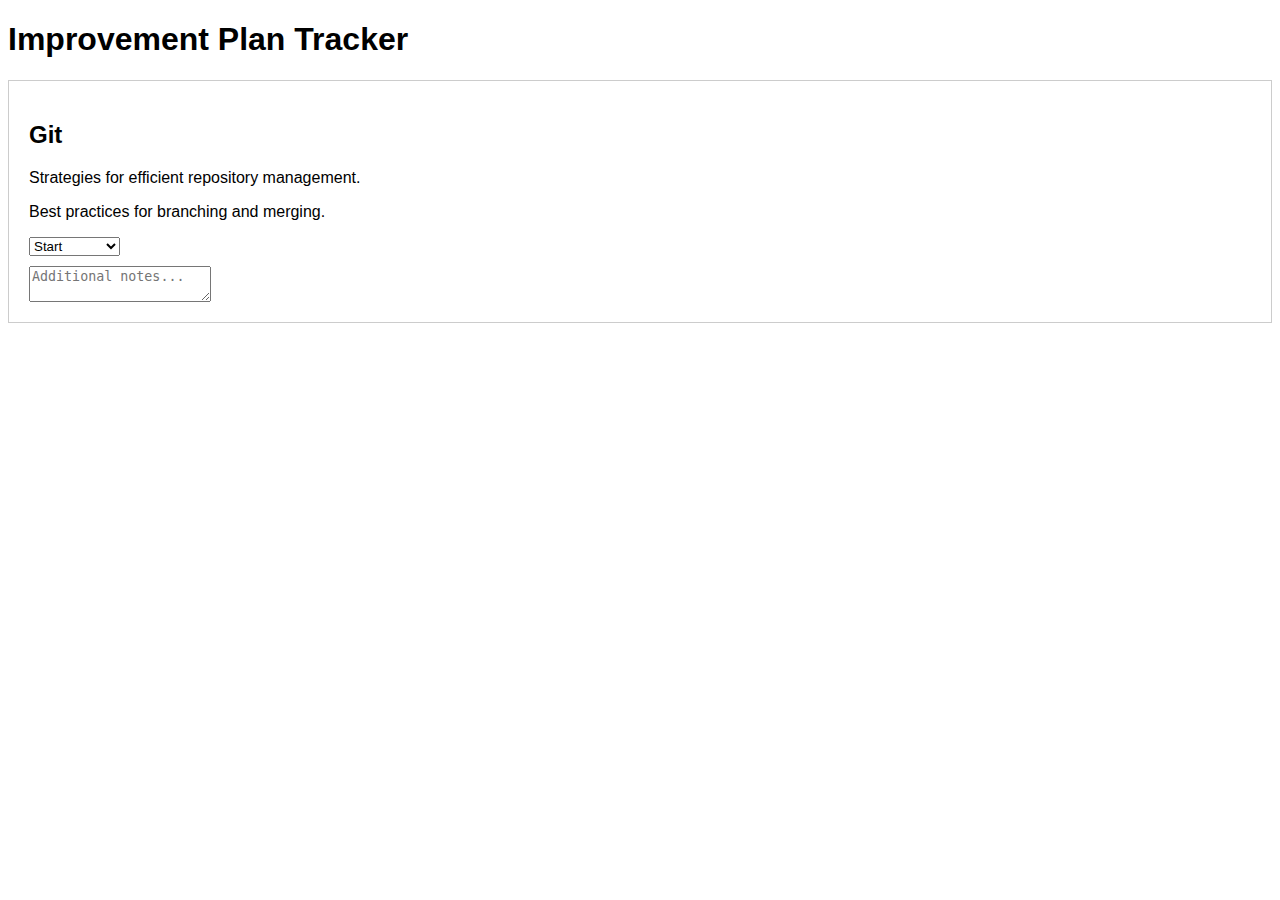
<file: test_html/index.html>
<!DOCTYPE html>
<html lang="en">
<head>
<meta charset="UTF-8">
<meta name="viewport" content="width=device-width, initial-scale=1.0">
<title>Improvement Plan Tracker</title>
<link rel="stylesheet" href="style.css"> <!-- Assuming you have a CSS file for styling -->
<script defer src="script.js"></script> <!-- Defer ensures the script runs after the document is parsed -->
</head>
<body>
<h1>Improvement Plan Tracker</h1>
<div id="improvementAreas">
  <!-- Example for one area, replicate this structure for others -->
  <div class="improvementArea">
    <h2>Git</h2>
    <p>Strategies for efficient repository management.</p>
    <p>Best practices for branching and merging.</p>
    <select class="statusSelect">
      <option value="start">Start</option>
      <option value="inProgress">In Progress</option>
      <option value="end">End</option>
    </select>
    <textarea placeholder="Additional notes..."></textarea>
  </div>
  <!-- Repeat the above div for each improvement area... -->
</div>
</body>
</html>
</file>
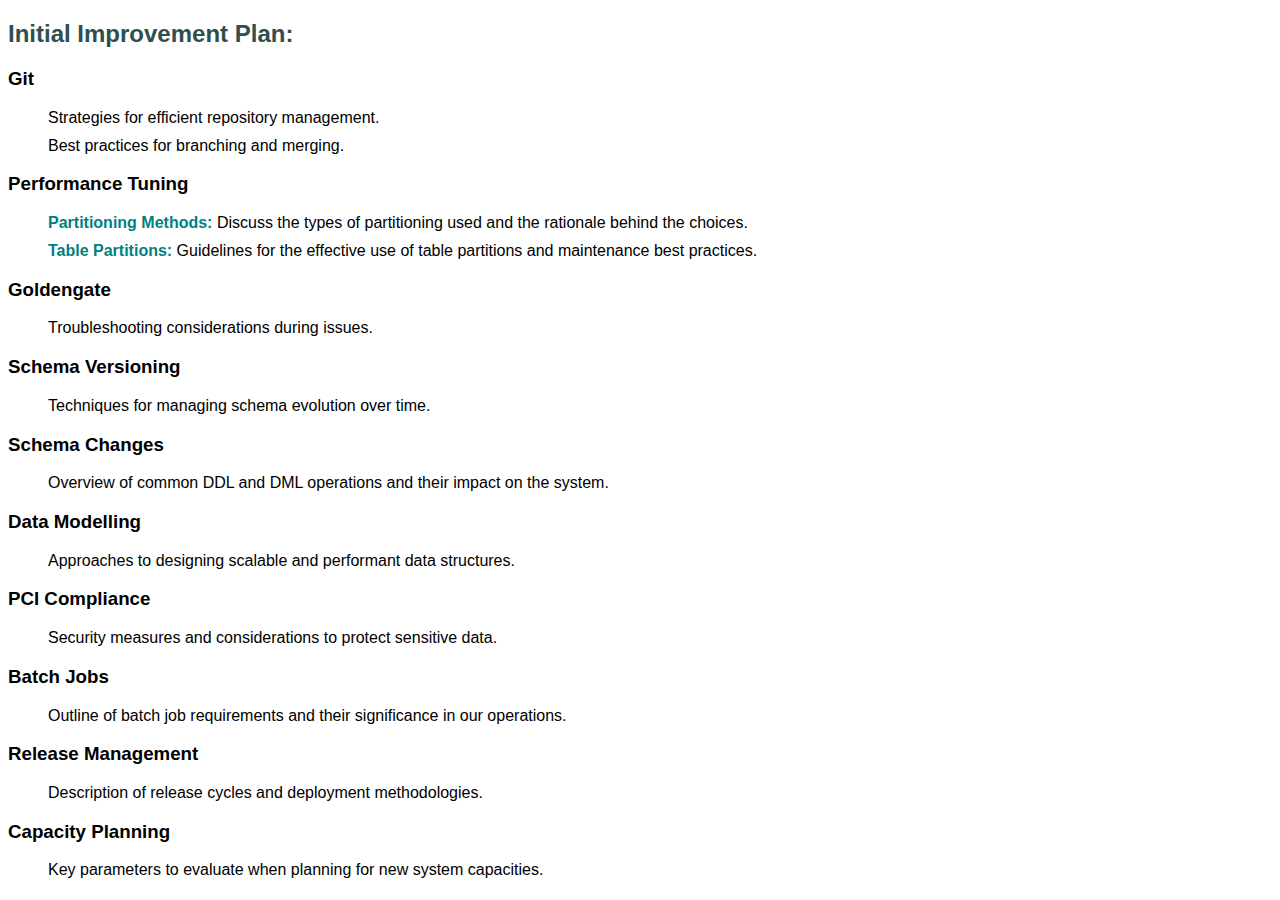
<file: Damian_mentor.html>
<!DOCTYPE html>
<html lang="en">
<head>
    <meta charset="UTF-8">
    <meta name="viewport" content="width=device-width, initial-scale=1.0">
    <title>Initial Improvement Plan</title>
    <style>
        body { font-family: Arial, sans-serif; }
        h2 { color: #2F4F4F; }
        ul { list-style-type: none; }
        li { margin-bottom: 10px; }
        strong { color: #008080; }
    </style>
</head>
<body>
    <h2>Initial Improvement Plan:</h2>
    <h3>Git</h3>
    <ul>
        <li>Strategies for efficient repository management.</li>
        <li>Best practices for branching and merging.</li>
    </ul>
    <h3>Performance Tuning</h3>
    <ul>
        <li><strong>Partitioning Methods:</strong> Discuss the types of partitioning used and the rationale behind the choices.</li>
        <li><strong>Table Partitions:</strong> Guidelines for the effective use of table partitions and maintenance best practices.</li>
    </ul>
    <h3>Goldengate</h3>
    <ul>
        <li>Troubleshooting considerations during issues.</li>
    </ul>
    <h3>Schema Versioning</h3>
    <ul>
        <li>Techniques for managing schema evolution over time.</li>
    </ul>
    <h3>Schema Changes</h3>
    <ul>
        <li>Overview of common DDL and DML operations and their impact on the system.</li>
    </ul>
    <h3>Data Modelling</h3>
    <ul>
        <li>Approaches to designing scalable and performant data structures.</li>
    </ul>
    <h3>PCI Compliance</h3>
    <ul>
        <li>Security measures and considerations to protect sensitive data.</li>
    </ul>
    <h3>Batch Jobs</h3>
    <ul>
        <li>Outline of batch job requirements and their significance in our operations.</li>
    </ul>
    <h3>Release Management</h3>
    <ul>
        <li>Description of release cycles and deployment methodologies.</li>
    </ul>
    <h3>Capacity Planning</h3>
    <ul>
        <li>Key parameters to evaluate when planning for new system capacities.</li>
    </ul>
</body>
</html>
</file>
<file: test_html/style.css>
body {
  font-family: Arial, sans-serif;
}

.improvementArea {
  border: 1px solid #ccc;
  padding: 20px;
  margin-bottom: 20px;
}

.statusSelect, textarea {
  display: block;
  margin-top: 10px;
}
</file>
